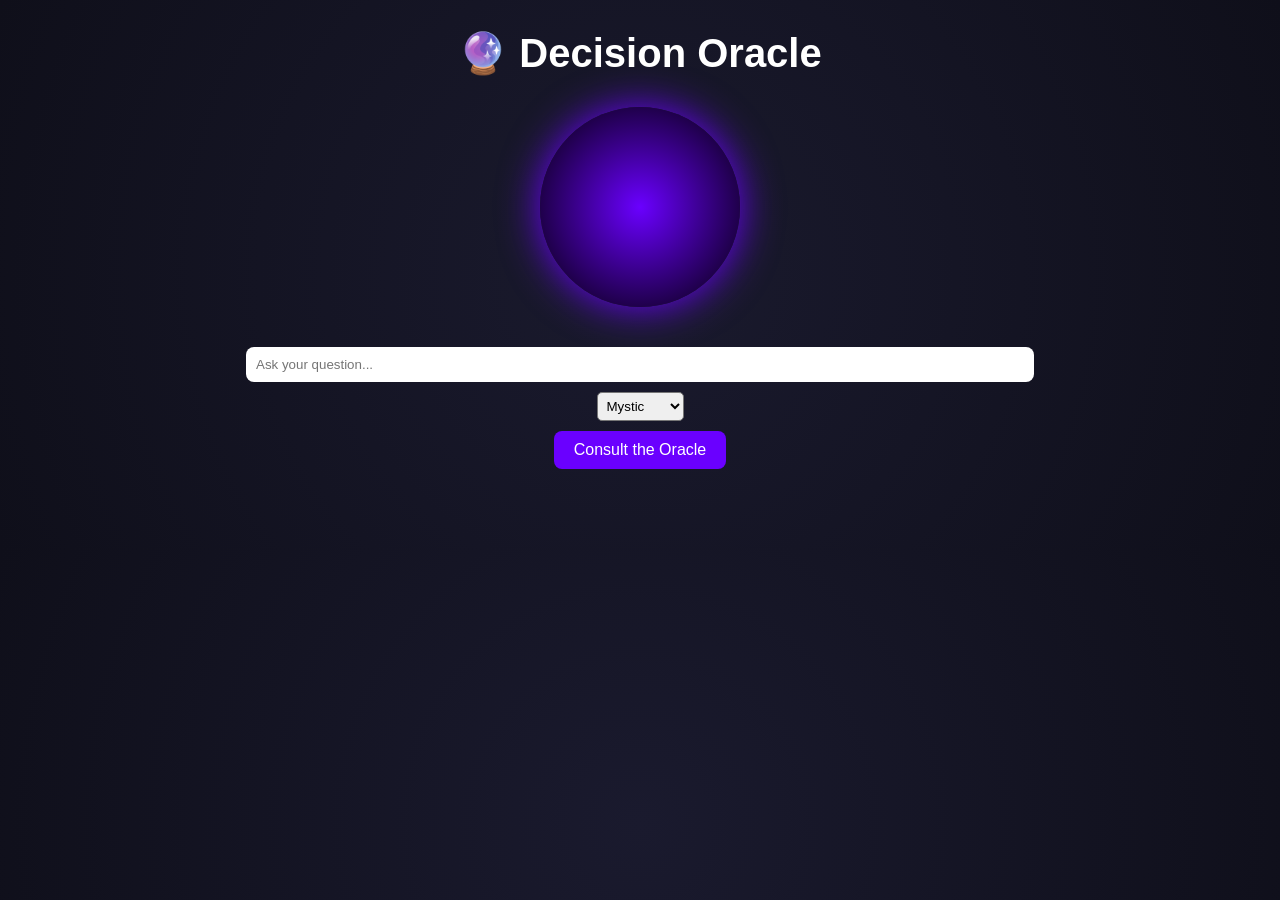
<file: games.html>
<!DOCTYPE html>
<html lang="en">
<head>
<meta charset="UTF-8">
<title>Decision Oracle 🔮</title>
<style>
    body {
        margin: 0;
        font-family: 'Segoe UI', sans-serif;
        background: radial-gradient(circle at center, #1a1a2e, #0f0f1a);
        color: white;
        text-align: center;
    }

    h1 {
        margin-top: 30px;
        font-size: 2.5em;
    }

    .orb {
        width: 200px;
        height: 200px;
        margin: 30px auto;
        border-radius: 50%;
        background: radial-gradient(circle, #6a00ff, #000);
        box-shadow: 0 0 40px #6a00ff;
        animation: pulse 2s infinite;
    }

    @keyframes pulse {
        0% { box-shadow: 0 0 20px #6a00ff; }
        50% { box-shadow: 0 0 60px #a64dff; }
        100% { box-shadow: 0 0 20px #6a00ff; }
    }

    input {
        padding: 10px;
        width: 60%;
        border-radius: 8px;
        border: none;
        margin-top: 10px;
    }

    button {
        padding: 10px 20px;
        margin-top: 10px;
        border: none;
        border-radius: 8px;
        background-color: #6a00ff;
        color: white;
        cursor: pointer;
        font-size: 1em;
    }

    select {
        margin-top: 10px;
        padding: 5px;
        border-radius: 5px;
    }

    .result {
        margin-top: 20px;
        font-size: 1.3em;
        min-height: 60px;
    }

    .confidence {
        font-size: 0.9em;
        color: #ccc;
    }
</style>
</head>
<body>

<h1>🔮 Decision Oracle</h1>

<div class="orb"></div>

<input type="text" id="question" placeholder="Ask your question..."><br>

<select id="mode">
    <option value="mystic">Mystic</option>
    <option value="chaotic">Chaotic</option>
    <option value="sarcastic">Sarcastic</option>
</select><br>

<button onclick="askOracle()">Consult the Oracle</button>

<div class="result" id="answer"></div>
<div class="confidence" id="confidence"></div>

<script>
const responses = {
    mystic: [
        "The stars align in your favor.",
        "Dark clouds linger... proceed carefully.",
        "The answer lies within you.",
        "Yes, but only if you act soon.",
        "Fate is uncertain."
    ],
    chaotic: [
        "ABSOLUTELY YES 🔥",
        "nah lol",
        "flip a coin honestly",
        "42",
        "run. just run."
    ],
    sarcastic: [
        "Oh yeah, totally 🙄",
        "Because that always works out...",
        "Sure, what could go wrong?",
        "I mean… if you like bad ideas.",
        "Go for it. I dare you."
    ]
};

function askOracle() {
    const question = document.getElementById("question").value;
    const mode = document.getElementById("mode").value;

    if (!question) {
        document.getElementById("answer").innerText = "Ask something first.";
        return;
    }

    const randomIndex = Math.floor(Math.random() * responses[mode].length);
    const answer = responses[mode][randomIndex];

    const confidence = Math.floor(Math.random() * 100) + 1;

    document.getElementById("answer").innerText = answer;
    document.getElementById("confidence").innerText = "Confidence: " + confidence + "%";
}
</script>

</body>
</html>
</file>
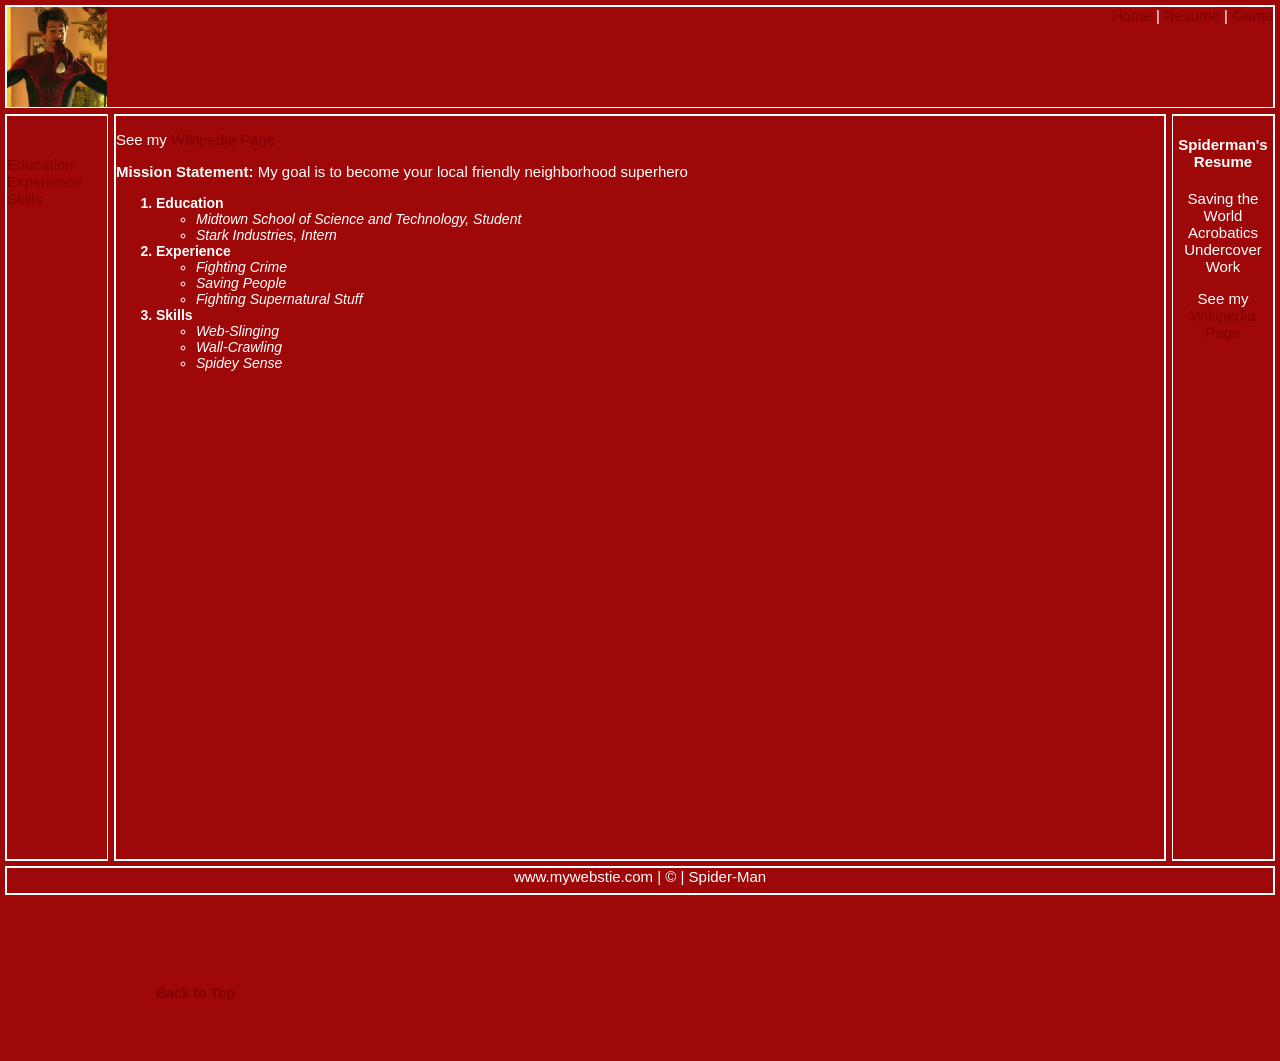
<file: scratch.html>
<!-- Ashlyn Bell
 Section
 April 15,2026
-->
<!DOCTYPE html>
<html lang="en">
<head>
    <meta charset="UTF-8">
    <meta name="viewport" content="width=device-width, initial-scale=1.0">
    <title>My Resume</title>
  <link rel="stylesheet" href="style.css">
  <link rel="stylesheet" href="layout.css">
</head>
<body>
    <div class="common header">
        <img src="andrew garfield.jpg" height="100" alt="Spiderman being attractive" > 
    <span class="subheader">
            <a href="index.html" id="top">Home</a> |
            <a href="#"> Resume </a> |
            <a href="games.html">Game</a>
    </span>
    </div>

    <div class="common leftmenu">
        <a href="#edu">Education</a><br>
        <a href="#exp">Experience</a><br>
        <a href="#ski">Skills</a><br>  
    </div>

    <div class="common mainbody">
        <p>
            See my <a href="https://en.wikipedia.org/wiki/Spider-Man" target="_blank" title="Spider-Man Wikipedia Page"> Wikipedia Page </a>
        </p>
        <p class="justify"><span class="bold">Mission Statement:</span> My goal is to become your local friendly neighborhood superhero </p>
    <ol>
            <li id="edu" class="resumeListHeadings">Education
                <ul>
                    <li>Midtown School of Science and Technology, Student</li>
                    <li>Stark Industries, Intern</li>
                </ul>
            </li>

            <li id="exp" class="resumeListHeadings ">Experience
                <ul>
                    <li>Fighting Crime</li>
                    <li>Saving People</li>
                    <li>Fighting Supernatural Stuff</li>
                </ul>
            </li>
        
            <li id="ski" class="resumeListHeadings ">Skills 
            <ul>
                <li>Web-Slinging</li>
                <li>Wall-Crawling</li>
                <li>Spidey Sense</li>   
            </ul> 
            <p>&nbsp;</p>
            <p>&nbsp;</p>
            <p>&nbsp;</p>
            <p>&nbsp;</p>
            <p>&nbsp;</p>
            <p>&nbsp;</p>
            <p>&nbsp;</p>
            <p>&nbsp;</p>
            <p>&nbsp;</p>
            <p>&nbsp;</p>
            <p>&nbsp;</p>
            <p>&nbsp;</p>
            <p>&nbsp;</p>
            <p>&nbsp;</p>
            <p>&nbsp;</p>
            <p>&nbsp;</p>
            <p>&nbsp;</p>
            <p>&nbsp;</p>
            <p>&nbsp;</p>
            <p>&nbsp;</p>
            <a href="#top">Back to Top</a>
            <p>&nbsp;</p>
            <p>&nbsp;</p>
           

        </li>
    </ol>
    </div>

    <div class="common rightmenu">
        <h4>Spiderman's Resume</h4>
        Saving the World <br>
        Acrobatics <br>
        Undercover Work <br>
        <p>
        See my <a href="https://en.wikipedia.org/wiki/Spider-Man" target="_blank" title="Spider-Man Wikipedia Page"> Wikipedia Page </a>
        </p>
    </div>
    
    <div class="common footer">
        www.mywebstie.com | &copy; | Spider-Man
    </div> 



</ol>
</html>
</file>
<file: style.css>
body {
    font-family: Arial, Helvetica, sans-serif;
    font-size: 15px;
    color: white;
    background-color: rgb(194, 38, 11);
}
li {
    font-size: 14px;
    font-style: italic;
    font-weight: normal;
    
}
a {color: maroon;
text-decoration: none;}

a:hover {
    text-decoration: underline;
    font-weight: bold;
}
a:visited {color: black;}
.resumeListHeadings {
    font-weight: bold;
    font-style: normal;
}
.underline {text-decoration: underline;}
.bold {font-weight: bold;}
.justify {text-align: justify;}

.homebg {
    background-image: url('../Images/background.jpg');
    background-size: cover;
    background-position: center;
    height: 100vh;

}

.box1 { 
    border-width: 1px;
    border-style: groove;
    border-color: white;
}

.box2 {
    padding: 5px;
}
.box3 {
margin: 50px;
}
</file>
<file: layout.css>
body { 
    background-color: rgb(159, 8, 8);
    font-family: Verdana, Geneva, Tahoma, sans-serif;
}

.common {
    /* background-color: brown; */
    border: 2px solid white;
    position: absolute;
}

.header {
    top: 5px;
    left: 5px;
    right: 5px;
    height: 100px;
    z-index: 2;
    border-bottom: solid 1px white;
}

.leftmenu {
    top: 114px;
    left: 5px;
    width: 100px;
   bottom: 39px;
   z-index: 1;
   padding-top: 40px;
   border-right: solid 1px white;
   
}

.mainbody {
    top: 114px;
    left: 114px;
    right: 114px;
    bottom: 39px;
    padding-right: 5px;
}

.rightmenu {
    top: 114px;
    right: 5px;
    width: 100px;
    bottom: 39px;
    text-align: center;
    border-left: solid 1px white;
    
}   
.footer {
    bottom: 5px;
    left: 5px;
    right: 5px;
    height: 25px;
    text-align: center;
    position: fixed;
}

.subheader {
    float: right;
}
</file>
